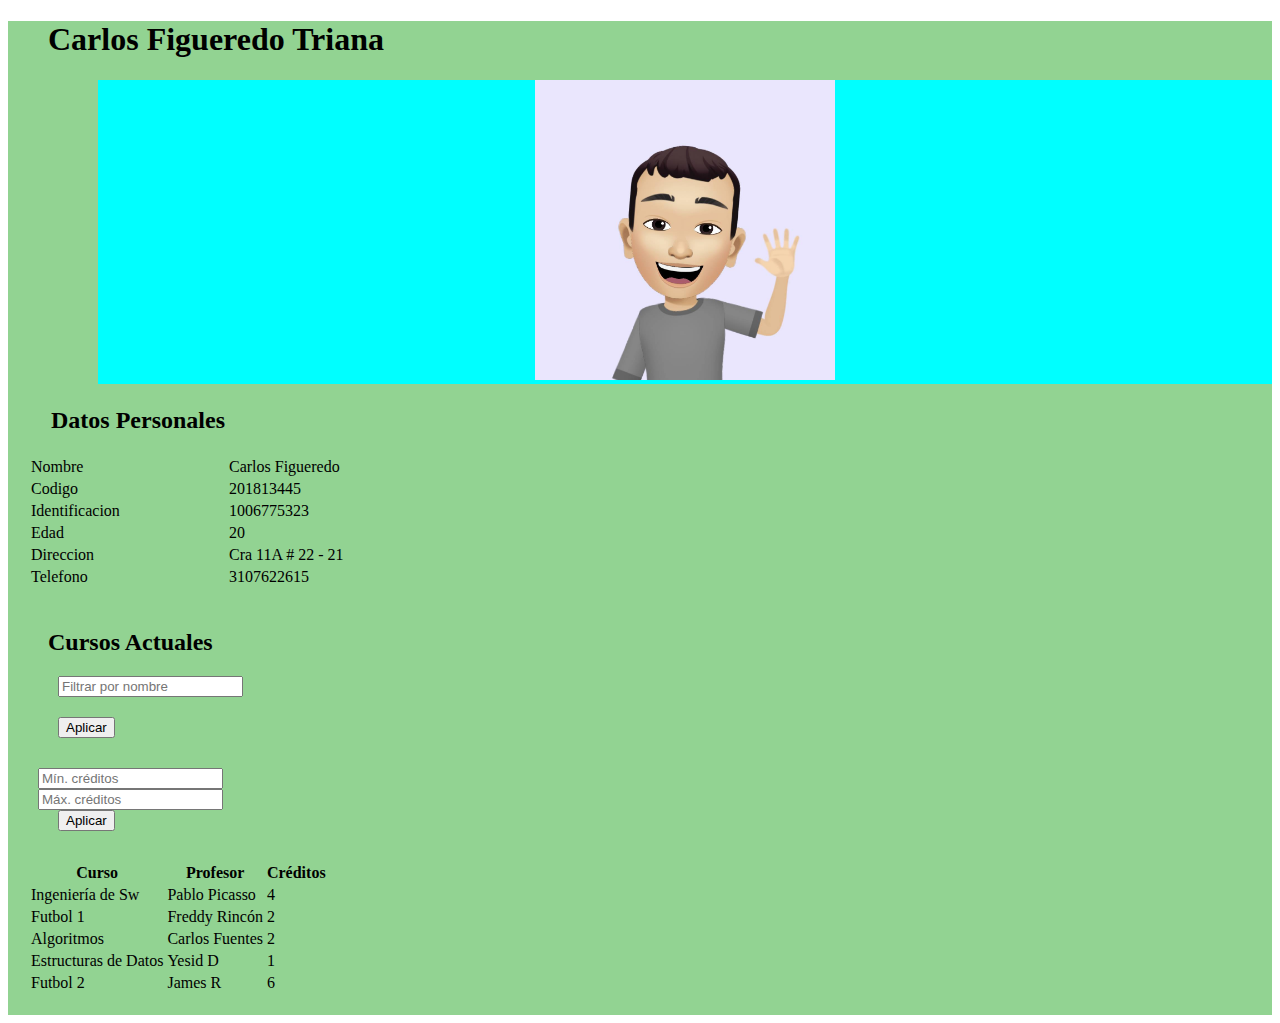
<file: tallerTypescript/index.html>
<!DOCTYPE html>
<html lang="en">
    <head>
        <meta charset="UTF-8">
        <meta name="viewport" content="width=device-width, initial-scale=1.0">
        <title>Taller 1</title>
        <link rel="stylesheet" href="https://stackpath.bootstrapcdn.com/bootstrap/4.1.3/css/bootstrap.min.css" integrity="sha384-MCw98/SFnGE8fJT3GXwEOngsV7Zt27NXFoaoApmYm81iuXoPkFOJwJ8ERdknLPMO" crossorigin="anonymous">
        <link rel="stylesheet" href="styles.css">
    </head>
    <body>
        <div class="container">
            <div class="row">
                    <div class="col">
                        <div class="row">
                            <h1>Carlos Figueredo Triana</h1> 
                        </div>
                    <div class="row">
                        <div class="imagen">
                            <img class="img-fluid max-width: 100% height: auto" src="./myself.jpg" alt="Avatar">
                        </div>
                    </div>
                    <div class="row">
                        <div class="card">
                                
                                <table class="table">
                                    <thead>
                                        <tr>
                                            <th><h2 class="datos">Datos Personales</h2></th>
                                        </tr>
                                    </thead>
                                    <tbody id="students">
                                    </tbody>
                                </table>
                        </div>
                </div>
                </div>
                <div class="col">
                    <div class="card">
                        <h2>Cursos Actuales</h2>
                        <form style="margin:10px;">
                            <div class="form-row">
                              <div class="col">
                                  <input type="text" class="form-control" id="search-box" placeholder="Filtrar por nombre">
                              </div>
                              <div class="col">
                                  <button type="button" id="button-filterByName" class="btn btn-success">Aplicar</button>
                              </div>
                            </div>
                        </form>
                        <form style="margin:10px;">
                            <div class="form-row">
                               <div class="col-4">
                                   <input type="text" class="form-control" id="minimoBox" placeholder="Mín. créditos">
                               </div>
                               <div class="col-4">
                                   <input type="number" class="form-control" id="maximoBox" placeholder="Máx. créditos">
                               </div>
                               
                                <div class="col">
                                    <button type="button" id="button-filterByCredits" class="btn btn-success">Aplicar</button>
                                </div>
                            </div>
                       </form>
                        <table class="table">
                            <thead class="thead-dark">
                               <tr>
                                  <th>Curso</th>
                                  <th>Profesor</th>
                                  <th>Créditos</th>
                               </tr>
                            </thead>
                            <tbody id="courses">
                            </tbody>
                        </table>
                    </div>
                </div>
            </div>
        </div>
        <script type="module" src="./scripts/course.js" ></script>
        <script type="module" src="./scripts/dataCourses.js" ></script>
        <script type="module" src="./scripts/student.js"></script>
        <script type="module" src="./scripts/dataStudents.js"></script>
        <script type="module" src="./scripts/main.js"></script>
        
    </body>
</html>
</file>
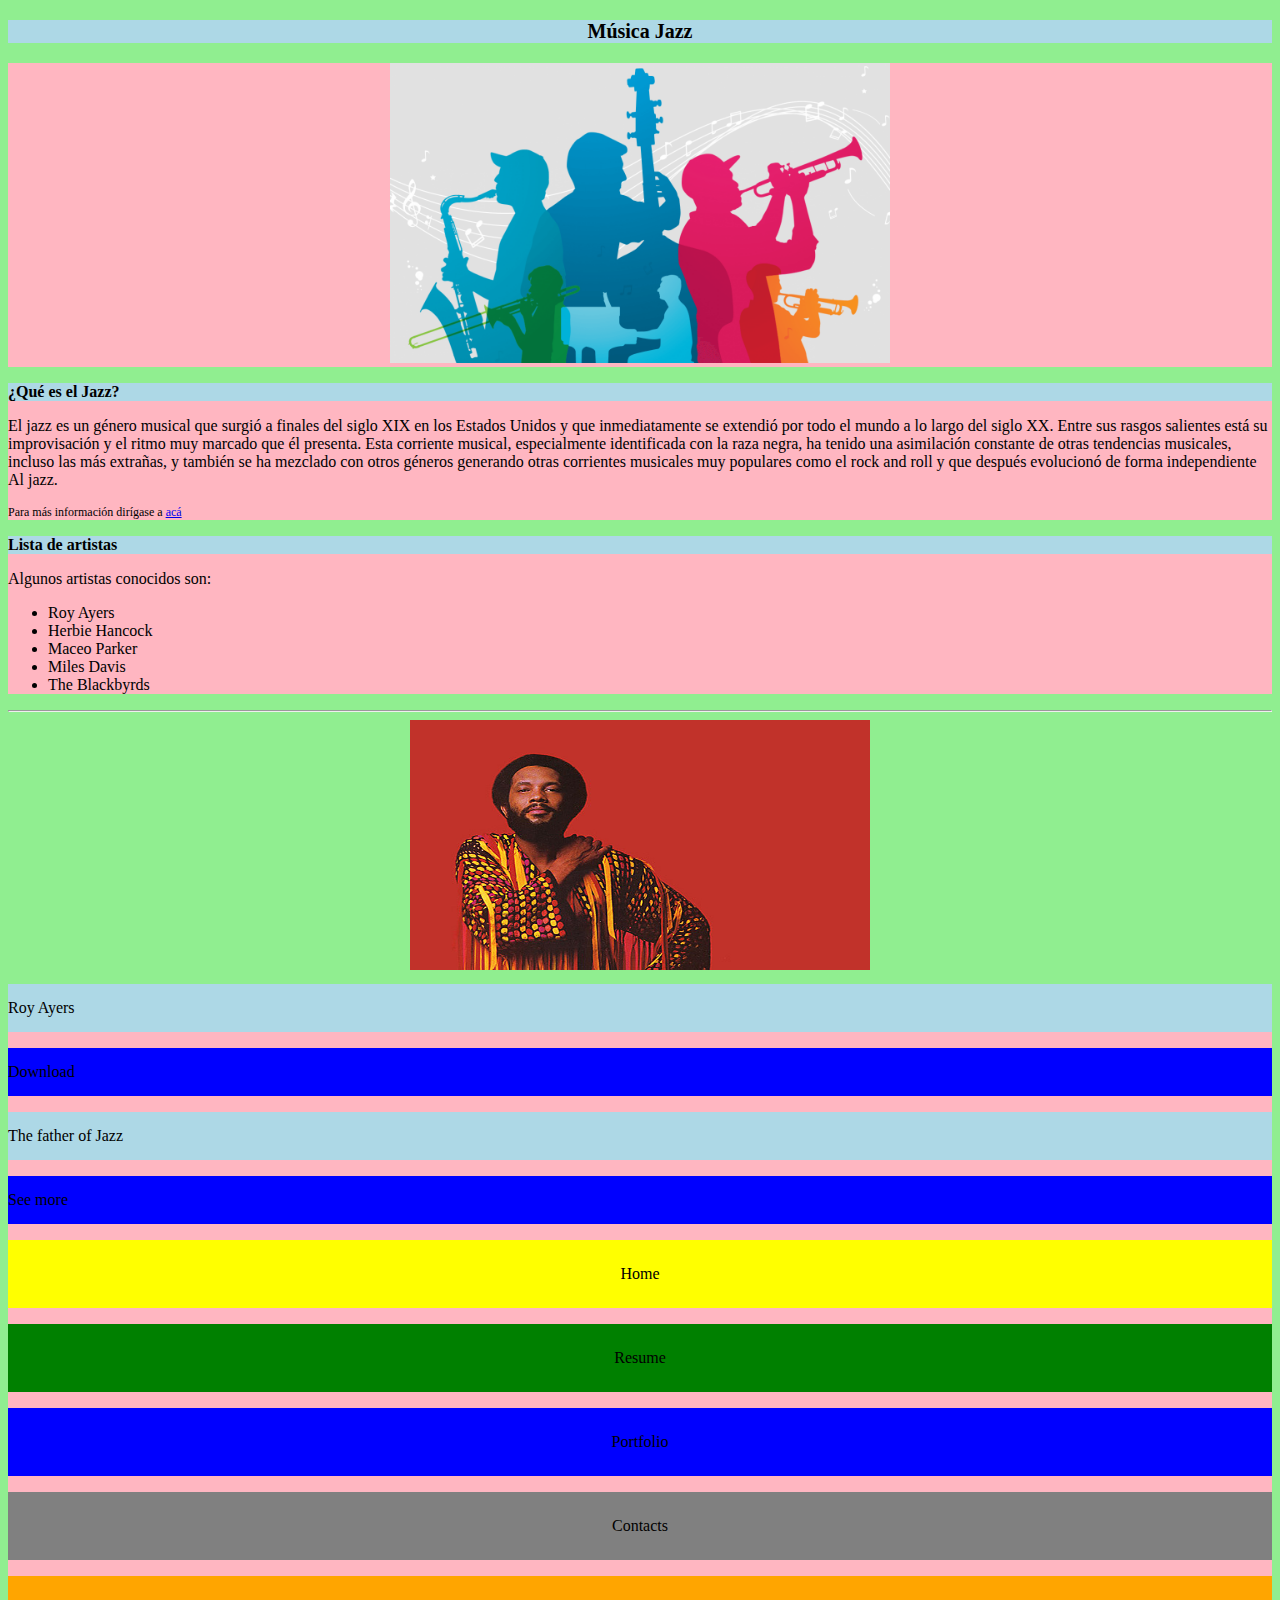
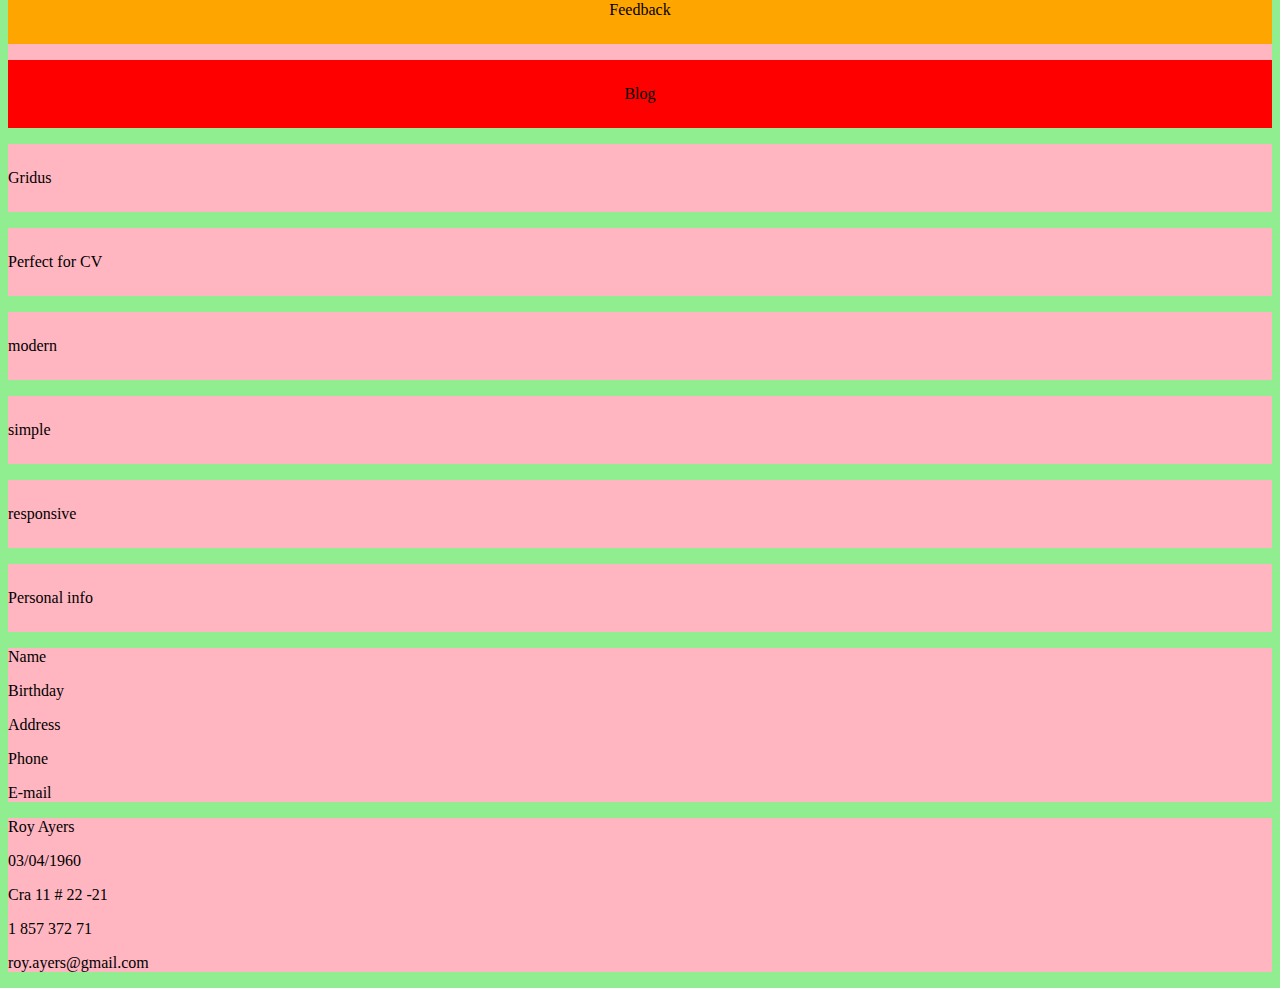
<file: main.html>
<!DOCTYPE html>
<html lang="es" dir="ltr">
  <head>
    <meta charset="utf-8">
    <link href="https://cdn.jsdelivr.net/npm/bootstrap@5.0.0-beta3/dist/css/bootstrap.min.css" rel="stylesheet" integrity="sha384-eOJMYsd53ii+scO/bJGFsiCZc+5NDVN2yr8+0RDqr0Ql0h+rP48ckxlpbzKgwra6" crossorigin="anonymous">
    <link href="styles.css" rel="stylesheet">
    <title>Música Jazz</title>
  </head>
  <body>
    <h ><p class="titulo">Música Jazz</p></h>
    <div class="container">
  <div class="row">
    <div class="col">
      <img src="jazzband.png" class="card-img-top" alt="Jazz-Image">
    </div>
  </div>
  <div class="row">
    <div class="col">
      <p class="subtitulo">¿Qué es el Jazz?</p>
      <p>El jazz es un género musical que surgió a finales del siglo XIX en los Estados Unidos y que inmediatamente se extendió por todo el mundo a lo largo del siglo XX. Entre sus rasgos salientes está su improvisación y el ritmo muy marcado que él presenta. Esta corriente musical, especialmente identificada con la raza negra, ha tenido una asimilación constante de otras tendencias musicales, incluso las más extrañas, y también se ha mezclado con otros géneros generando otras corrientes musicales muy populares como el rock and roll y que después evolucionó de forma independiente Al jazz.</p>
      <p class="definicion">Para más información dirígase a <a href="https://conceptodefinicion.de/jazz/" target="_blank">acá</a></p>
    </div>
    <div class="col">
      <p class="subtitulo">Lista de artistas</p>
      <p>Algunos artistas conocidos son: </br>
      <ul class="lista">
        <li>Roy Ayers</li>
        <li>Herbie Hancock</li>
        <li>Maceo Parker</li>
        <li>Miles Davis</li>
        <li>The Blackbyrds</li>
      </ul></p>
    </div>
  </div>
  <hr>
  <div class="row">
    <div class="col-5">
      <div class="box-img-roy">
      <img src="roy-ayers.jpg" class="card-img-roy" alt="Roy-Ayers">
      </div>
    </div>
    <div class="col">
      <div class="row">
        <div class="col-10">
          <p class="name">Roy Ayers</p>
        </div>
        <div class="col-2">
          <p class="download">Download</p>
        </div>
      </div>
      <div class="row">
        <div class="col-10">
          <p class="name">The father of Jazz</p>
        </div>
        <div class="col-2">
          <p class="download">See more</p>
        </div>
      </div>
      <div class="row">
        <div class="col-2">
          <p class="b-Home">Home</p>
        </div>
        <div class="col-2">
          <p class="b-Resume">Resume</p>
        </div>
        <div class="col-2">
          <p class="b-Portfolio">Portfolio</p>
        </div>
        <div class="col-2">
          <p class="b-Contacts">Contacts</p>
        </div>
        <div class="col-2">
          <p  class="b-Feedback">Feedback</p>
        </div>
        <div class="col-2">
          <p class="b-Blog">Blog</p>
        </div>
      </div>
    </div>
    <div class="row">
      <div class="col-8">
        <div class="row">
          <p class="gridus">Gridus</p>
        </div>
        <div class="row">
          <p class="cv">Perfect for CV</p>
        </div>
        <div class="row">
          <div class="col-4">
            <p class="modern">modern</p>
          </div>
          <div class="col-4">
            <p class="simple">simple</p>
          </div>
          <div class="col-4">
            <p class="responsive">responsive</p>
          </div>
        </div>
      </div>
      <div class="col-4">
        <div class="row">
          <p class="pinfo">Personal info</p>
        </div>
        <div class="row">
          <div class="col">
            <div class="row">
              <p class="nam">Name</p>
            </div>
            <div class="row">
              <p class="bd">Birthday</p>
            </div>
            <div class="row">
              <p class="addr">Address</p>
            </div>
            <div class="row">
              <p class="phone">Phone</p>
            </div>
            <div class="row">
              <p class="email">E-mail</p>
            </div>
          </div>
          <div class="col">
            <div class="row">
              <p class="r-nam">Roy Ayers</p>
            </div>
            <div class="row">
              <p class="r-bd">03/04/1960</p>
            </div>
            <div class="row">
              <p class="r-addr">Cra 11 # 22 -21</p>
            </div>
            <div class="row">
              <p class="r-phone">1 857 372 71</p>
            </div>
            <div class="row">
              <p class="r-email">roy.ayers@gmail.com</p>
            </div>
          </div>
        </div>
      </div>
    </div>
  </div>
</div>
  </body>
</html>
</file>
<file: tallerTypescript/styles.css>
h2,h1{
    font-weight: bold;
    margin-left: 20px;
}
.row{
    border-color: rgb(137, 141, 118);
    background-color: rgb(146, 211, 146);
}
.col{
    margin-left: 20px;
    padding-bottom: 20px;
}
.img-fluid {
    width: 300px;
    height: 300px;
}
.imagen{
    margin-left: 70px;
    text-align: center;
    background-color: aqua;
}
</file>
<file: styles.css>
body{
  background-color: lightgreen;
}
.titulo{
  position: relative;
  margin-left: auto;
  margin-right: auto;
  text-align: center;
  font-size: 20px;
  font-weight: bold;
  background-color: lightblue;
}
.card-img-top{

  position: relative;
  left: 50%;
  margin-left: -250px;
  width: 500px;
  height: 300px;
}
.card-img-roy{
  position: relative;
  width: 460px;
  height: 250px;
  align-content: center;
}
.box-img-roy{
  text-align: center;
}
.name{
  margin-top: 10px;
  padding-top: 15px;
  padding-bottom: 15px;
  background-color: lightblue;
}
.download{
  margin-top: 10px;
  padding-top: 15px;
  padding-bottom: 15px;
  background-color: blue;
}
.b-Home{
  padding-top: 25px;
  padding-bottom: 25px;
  text-align: center;
  background-color: yellow;
}
.b-Resume{
  padding-top: 25px;
  padding-bottom: 25px;
  text-align: center;
  background-color: green;
}
.b-Portfolio{
  padding-top: 25px;
  padding-bottom: 25px;
  text-align: center;
  background-color: blue;
}
.b-Contacts{
  padding-top: 25px;
  padding-bottom: 25px;
  text-align: center;
  background-color: grey;
}
.b-Feedback{
  padding-top: 25px;
  padding-bottom: 25px;
  text-align: center;
  background-color: orange;
}
.b-Blog{
  padding-top: 25px;
  padding-bottom: 25px;
  text-align: center;
  background-color: red;
}
.subtitulo{
  background-color: lightblue;
  font-weight: bold;
}
p{
  background-color: lightpink;
}
.lista{
  background-color: lightpink;
}
.definicion{
  font-size: 12px;
}
.col{
  background-color: lightpink;
}

.gridus{
  padding-top: 25px;
  padding-bottom: 25px;
}
.cv{
  padding-top: 25px;
  padding-bottom: 25px;
}
.pinfo{
  padding-top: 25px;
  padding-bottom: 25px;
}
.val{
  padding-top: 25px;
  padding-bottom: 25px;
}
.modern{
  padding-top: 25px;
  padding-bottom: 25px;
}
.simple{
  padding-top: 25px;
  padding-bottom: 25px;
}
.responsive{
  padding-top: 25px;
  padding-bottom: 25px;
}
</file>
